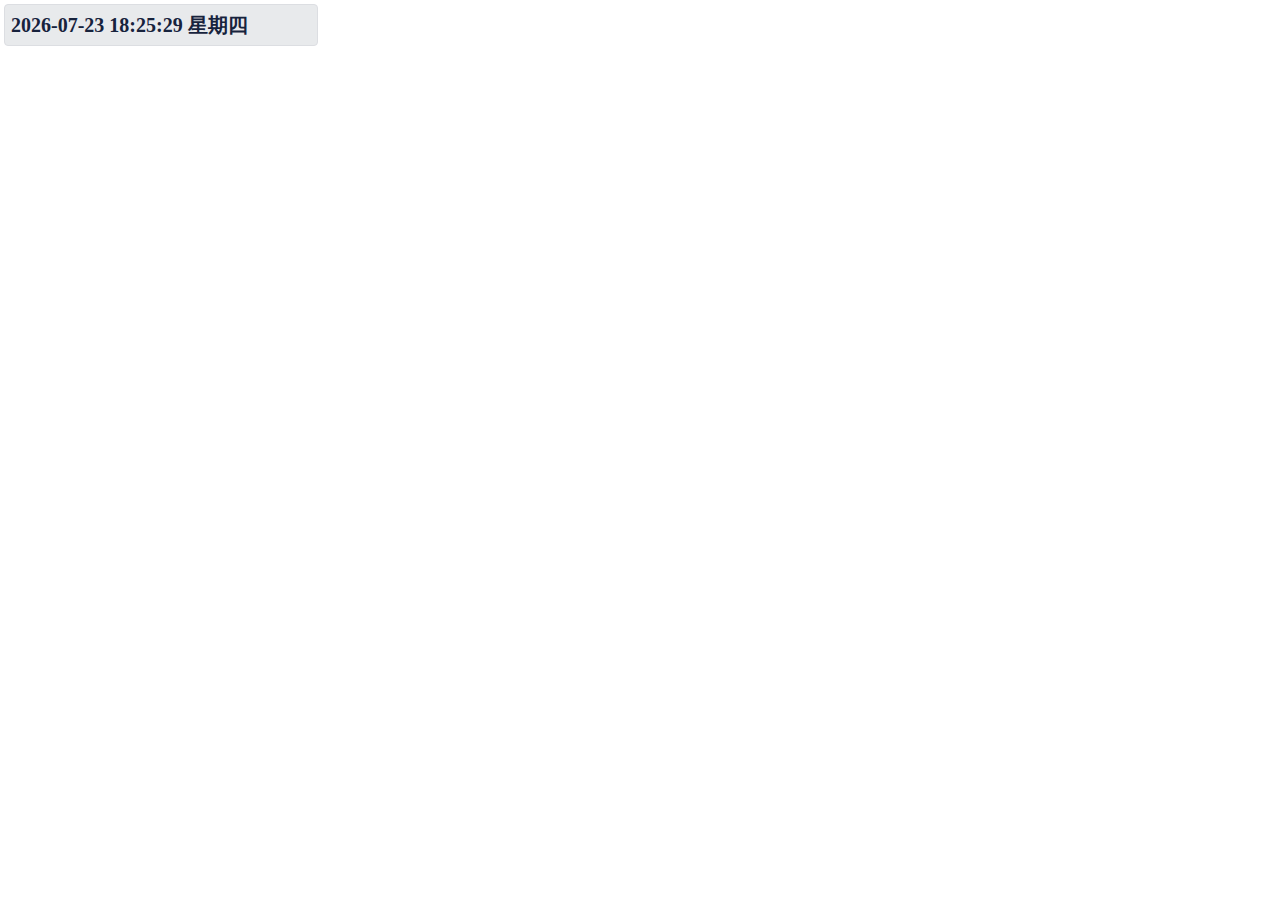
<file: popup/index.html>
<!DOCTYPE html>
<html lang="en">

<head>
    <meta charset="UTF-8">
    <meta http-equiv="X-UA-Compatible" content="IE=edge">
    <meta name="viewport" content="width=device-width, initial-scale=1.0">
    <title>Document</title>
    <link rel="stylesheet" href="./index.css">
</head>

<body>
    <div id="popup-container">
        <!-- <button id="changeColor">c</button> -->
        <div class="now">2020-12-12 12:12:12 星期一</div>
        <!-- <div class="festival-line">
            <span class="default">距离</span>
            <span class="name">元旦</span>
            <span class="date">2020-02-02</span>
            <span class="default">还有</span>
            <span class="distance">123</span>
            <span class="default">天</span>
        </div> -->
    </div>
    <script src="./index.js"></script>
</body>

</html>
</file>
<file: popup/index.css>
#popup-container {
    width: 300px;
    font-size: 16px;
    background: #e8eaec;
    color: #515a6e;
    border: 1px solid #dcdee2;
    border-radius: 4px;
    margin: -4px;
    padding: 0 6px;
}

#popup-container .now {
    font-size: 20px;
    font-weight: bold;
    height: 40px;
    line-height: 40px;
    color: #17233d;
}

#popup-container .festival-line {
    height: 30px;
    line-height: 30px;
}

#popup-container .festival-line :is(.name, .date, .distance) {
    color: #ed4014;
    font-weight: bold;
}
</file>
